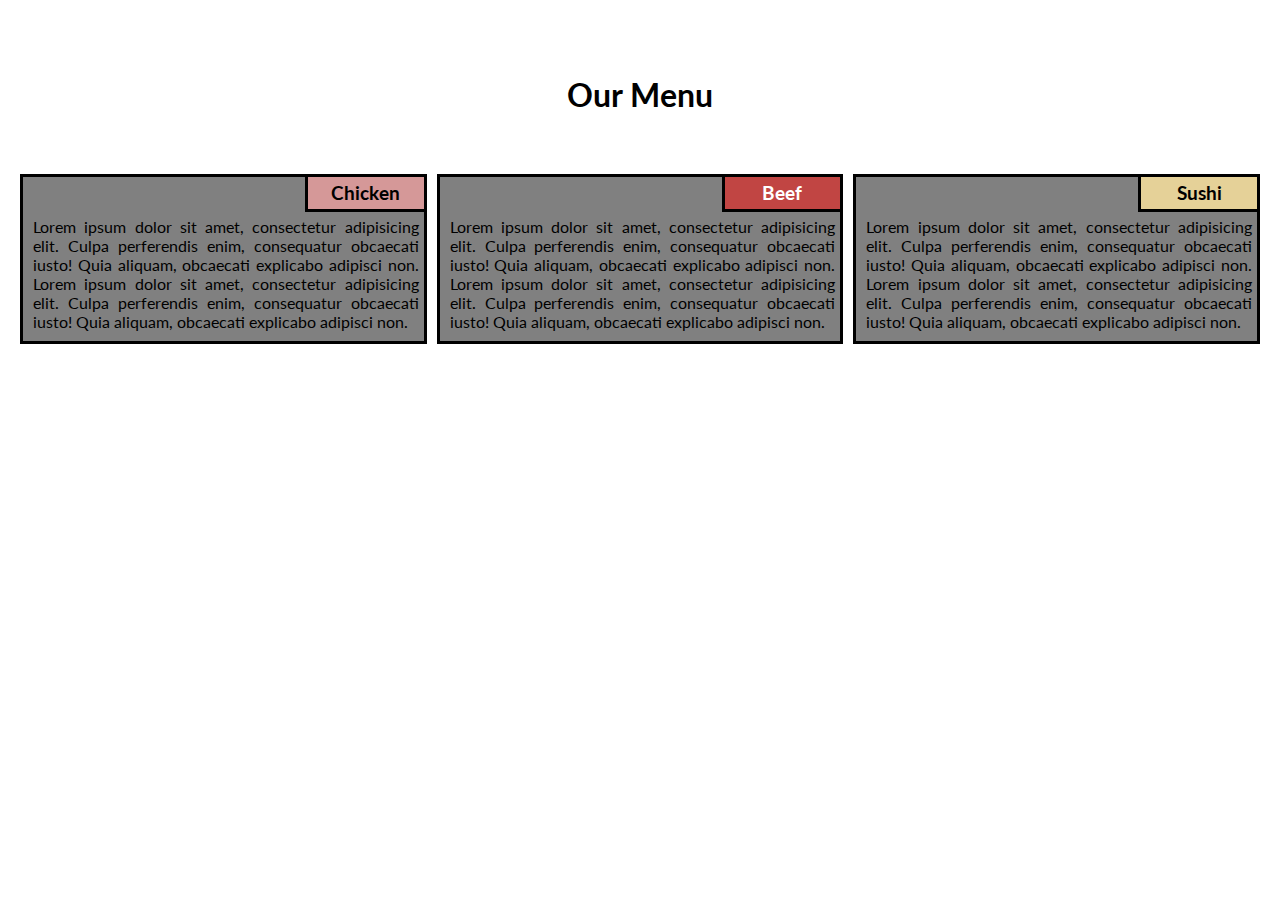
<file: module2-solution/index.html>
<!DOCTYPE html>
<html>
<head>
	<meta charset="utf-8">
	<meta name="viewport" content="width=device-width ,initial-scale=1">
	<title>My Responsive Layout</title>
	<link rel="stylesheet" type="text/css" href="css/styles.css">
	<link href="https://fonts.googleapis.com/css?family=Lato" rel="stylesheet">
</head>
<body>
	<div class="container">
		<div class="row">
		<div id="main-title"><h1>Our Menu</h1></div>

		<div class="col-lg-4">
			<div class="item1">
				<div class="item-title1"><h3>Chicken</h3></div>
				<p>Lorem ipsum dolor sit amet, consectetur adipisicing elit. Culpa perferendis enim, consequatur obcaecati iusto! Quia aliquam, obcaecati explicabo adipisci non. Lorem ipsum dolor sit amet, consectetur adipisicing elit. Culpa perferendis enim, consequatur obcaecati iusto! Quia aliquam, obcaecati explicabo adipisci non.</p>
			</div>
		</div>

		<div class="col-lg-4">
			<div class="item2">
				<div class="item-title2"><h3>Beef</h3></div>
				<p>Lorem ipsum dolor sit amet, consectetur adipisicing elit. Culpa perferendis enim, consequatur obcaecati iusto! Quia aliquam, obcaecati explicabo adipisci non. Lorem ipsum dolor sit amet, consectetur adipisicing elit. Culpa perferendis enim, consequatur obcaecati iusto! Quia aliquam, obcaecati explicabo adipisci non.</p>
			</div>
		</div>

		<div class="col-lg-4 col-md-6">
			<div class="item3">
				<div class="item-title3"><h3>Sushi</h3></div>
				<p>Lorem ipsum dolor sit amet, consectetur adipisicing elit. Culpa perferendis enim, consequatur obcaecati iusto! Quia aliquam, obcaecati explicabo adipisci non. Lorem ipsum dolor sit amet, consectetur adipisicing elit. Culpa perferendis enim, consequatur obcaecati iusto! Quia aliquam, obcaecati explicabo adipisci non.</p>
			</div>
		</div>
			
		</div>
	</div>

</body>
</html>
</file>
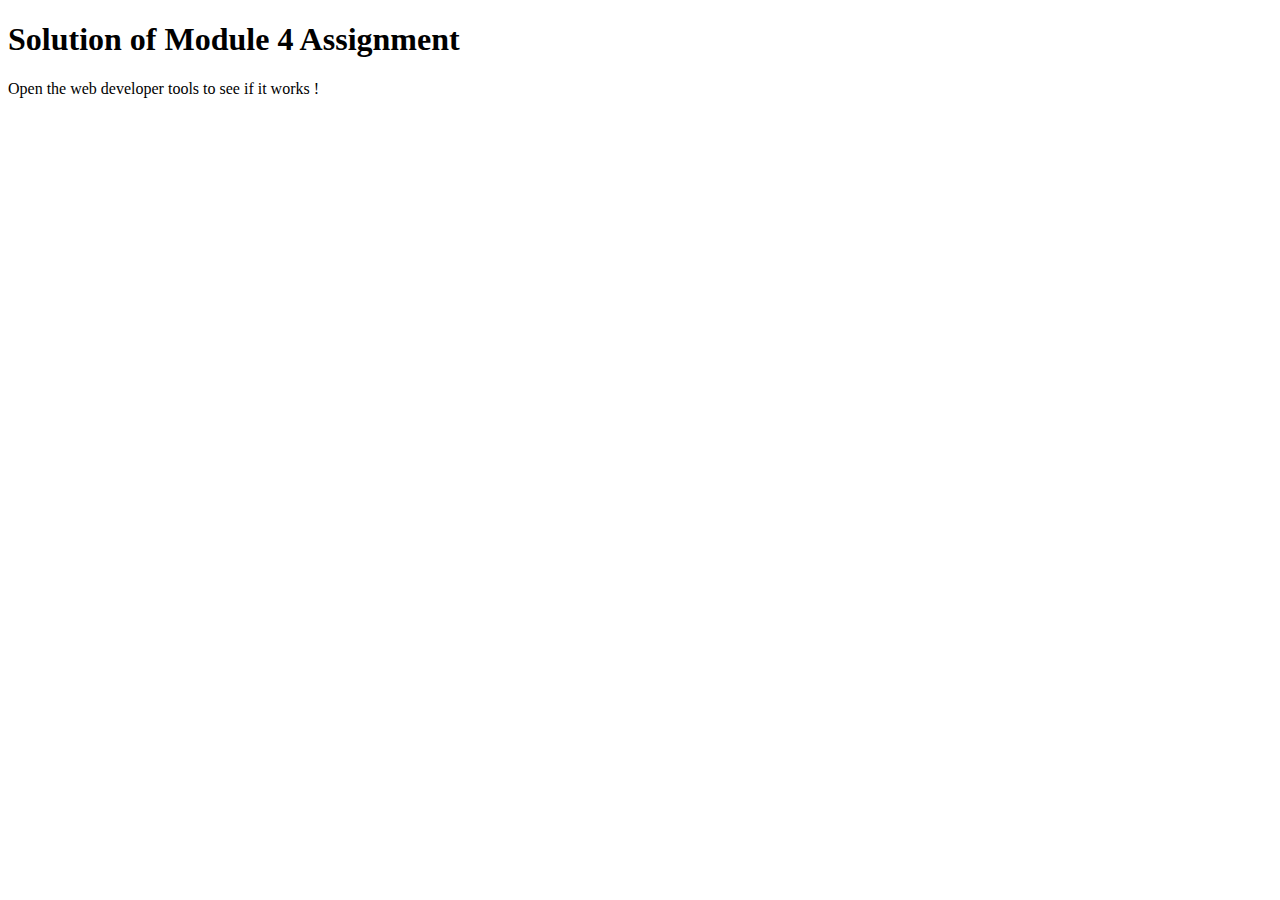
<file: module4-solution/index.html>
<!DOCTYPE html>
<html>

<head>
    <meta charset="utf-8">
    <title>Javascript Assignment</title>
    <script src="SpeakHello.js"></script>
    <script src="SpeakGoodBye.js"></script>
    <script src="script.js"></script>
</head>

<body>
    <h1>Solution of Module 4 Assignment</h1>
    <p>Open the web developer tools to see if it works !</p>
</body>

</html>
</file>
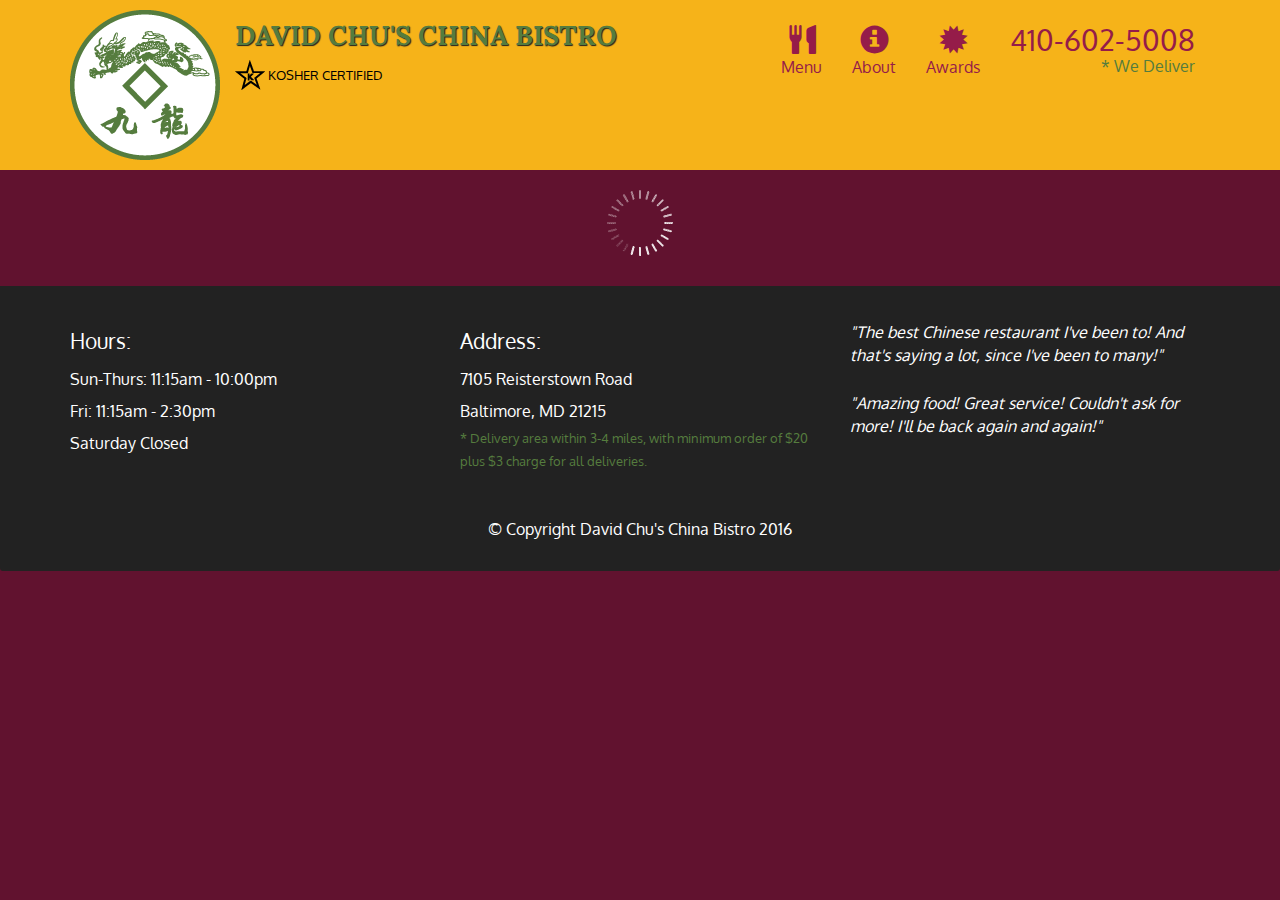
<file: module5-solution/index.html>
<!doctype html>
<html lang="en">
  <head>
    <meta charset="utf-8">
    <meta http-equiv="X-UA-Compatible" content="IE=edge">
    <meta name="viewport" content="width=device-width, initial-scale=1">
    <title>David Chu's China Bistro</title>
    <link rel="stylesheet" href="css/bootstrap.min.css">
    <link rel="stylesheet" href="css/styles.css">
    <link href='https://fonts.googleapis.com/css?family=Oxygen:400,300,700' rel='stylesheet' type='text/css'>
    <link href='https://fonts.googleapis.com/css?family=Lora' rel='stylesheet' type='text/css'>
  </head>
<body>
  <header>
    <nav id="header-nav" class="navbar navbar-default">
      <div class="container">
        <div class="navbar-header">
          <a href="index.html" class="pull-left visible-md visible-lg">
            <div id="logo-img" alt="Logo image"></div>
          </a>

          <div class="navbar-brand">
            <a href="index.html"><h1>David Chu's China Bistro</h1></a>
            <p>
              <img src="images/star-k-logo.png" alt="Kosher certification">
              <span>Kosher Certified</span>
            </p>
          </div>

          <button id="navbarToggle" type="button" class="navbar-toggle collapsed" data-toggle="collapse" data-target="#collapsable-nav" aria-expanded="false">
            <span class="sr-only">Toggle navigation</span>
            <span class="icon-bar"></span>
            <span class="icon-bar"></span>
            <span class="icon-bar"></span>
          </button>
        </div>
        
        <div id="collapsable-nav" class="collapse navbar-collapse">
           <ul id="nav-list" class="nav navbar-nav navbar-right">
            <li id="navHomeButton" class="visible-xs active">
              <a href="index.html">
                <span class="glyphicon glyphicon-home"></span> Home</a>
            </li>
            <li id="navMenuButton">
              <a href="#" onclick="$dc.loadMenuCategories();">
                <span class="glyphicon glyphicon-cutlery"></span><br class="hidden-xs"> Menu</a>
            </li>
            <li>
              <a href="#">
                <span class="glyphicon glyphicon-info-sign"></span><br class="hidden-xs"> About</a>
            </li>
            <li>
              <a href="#">
                <span class="glyphicon glyphicon-certificate"></span><br class="hidden-xs"> Awards</a>
            </li>
            <li id="phone" class="hidden-xs">
              <a href="tel:410-602-5008">
                <span>410-602-5008</span></a><div>* We Deliver</div>
            </li>
          </ul><!-- #nav-list -->
        </div><!-- .collapse .navbar-collapse -->
      </div><!-- .container -->
    </nav><!-- #header-nav -->
  </header>

  <div id="call-btn" class="visible-xs">
    <a class="btn" href="tel:410-602-5008">
    <span class="glyphicon glyphicon-earphone"></span>
    410-602-5008
    </a>
  </div>
  <div id="xs-deliver" class="text-center visible-xs">* We Deliver</div>

  <div id="main-content" class="container"></div>

  <footer class="panel-footer">
    <div class="container">
      <div class="row">
        <section id="hours" class="col-sm-4">
          <span>Hours:</span><br>
          Sun-Thurs: 11:15am - 10:00pm<br>
          Fri: 11:15am - 2:30pm<br>
          Saturday Closed
          <hr class="visible-xs">
        </section>
        <section id="address" class="col-sm-4">
          <span>Address:</span><br>
          7105 Reisterstown Road<br>
          Baltimore, MD 21215
          <p>* Delivery area within 3-4 miles, with minimum order of $20 plus $3 charge for all deliveries.</p>
          <hr class="visible-xs">
        </section>
        <section id="testimonials" class="col-sm-4">
          <p>"The best Chinese restaurant I've been to! And that's saying a lot, since I've been to many!"</p>
          <p>"Amazing food! Great service! Couldn't ask for more! I'll be back again and again!"</p>
        </section>
      </div>
      <div class="text-center">&copy; Copyright David Chu's China Bistro 2016</div>
    </div>
  </footer>

  <!-- jQuery (Bootstrap JS plugins depend on it) -->
  <script src="js/jquery-2.1.4.min.js"></script>
  <script src="js/bootstrap.min.js"></script>
  <script src="js/ajax-utils.js"></script>
  <script src="js/script.js"></script>
</body>
</html>
</file>
<file: module2-solution/css/styles.css>
*{
	box-sizing: border-box;
	margin: 0px;
	padding: 0px;
}
.row{
	width: 100%;
}
.container{
 position: relative;
 top:60px;
 margin: 15px; 
}
body{
	font-family: 'Lato', sans-serif;;
}
#main-title{
	text-align: center;
	padding-bottom: 5px;
  	margin-bottom: 50px;
}
.item1, .item2, .item3{
	background-color: gray;
	float: left;
	border: 3px solid black;
	margin: 5px;
	padding: 0px 0px 5px 5px;
}
.item-title1{
	float: right;
	background-color: #D59898;
	border: 3px solid black;
	border-top: 0px;
	border-right: 0px;
	width: 30%;
	text-align: center;

}
.item-title2{
	float: right;
	background-color: #C14543;
	border: 3px solid black;
	border-top: 0px;
	border-right: 0px;
	width: 30%;
	text-align: center;
	color: white;
}
.item-title3{
	float: right;
	background-color: #E5D198;
	border: 3px solid black;
	border-top: 0px;
	border-right: 0px;
	width: 30%;
	text-align: center;
}
p{
	clear: both;
	padding: 5px;
	margin:0px;
	text-align: justify;
}
.item-title1 > h3,.item-title2 > h3 ,.item-title3 > h3
{
	padding: 0px;
	margin: 5px 5px 5px 5px;
}

/* ----------------Desktop (Large Devices)--------------- */
@media (min-width: 992px){
  .col-lg-1, .col-lg-2, .col-lg-3, .col-lg-4, .col-lg-5, .col-lg-6, .col-lg-7, .col-lg-8, .col-lg-9, .col-lg-10, .col-lg-11, .col-lg-12 {
    float: left;  
  }
  .col-lg-1 {
    width: 8.33%;
  }
  .col-lg-2 {
    width: 16.66%;
  }
  .col-lg-3 {
    width: 25%;
  }
  .col-lg-4 {
    width: 33.33%;
  }
  .col-lg-5 {
    width: 41.66%;
  }
  .col-lg-6 {
    width: 50%;
  }
  .col-lg-7 {
    width: 58.33%;
  }
  .col-lg-8 {
    width: 66.66%;
  }
  .col-lg-9 {
    width: 74.99%;
  }
  .col-lg-10 {
    width: 83.33%;
  }
  .col-lg-11 {
    width: 91.66%;
  }
  .col-lg-12 {
    width: 100%;
  }
  .col-tablet{
   width: 33.33%;
   float: left;
 }

}
/*---------------Tablet (Medium Devices)-----------------*/
@media (min-width: 768px) and (max-width: 991px){
  .col-lg-4 {
    width: 50%;
    float: left;
  }
  .col-md-6{
   width: 100%;
   float: left;
 }
}
/*---------------Mobile (Small Devices)-------------------*/
@media (max-width: 767px)
{
	.col-lg-4{
		width:100%;
		float: left;
	}
}
</file>
<file: module5-solution/css/styles.css>
body {
  font-size: 16px;
  color: #fff;
  background-color: #61122f;
  font-family: 'Oxygen', sans-serif;
}

/** HEADER **/
#header-nav {
  background-color: #f6b319;
  border-radius: 0;
  border: 0;
}

#logo-img {
  background: url('../images/restaurant-logo_large.png') no-repeat;
  width: 150px;
  height: 150px;
  margin: 10px 15px 10px 0;
}

.navbar-brand {
  padding-top: 25px;
}
.navbar-brand h1 { /* Restaurant name */
  font-family: 'Lora', serif;
  color: #557c3e;
  font-size: 1.5em;
  text-transform: uppercase;
  font-weight: bold;
  text-shadow: 1px 1px 1px #222;
  margin-top: 0;
  margin-bottom: 0;
  line-height: .75;
}
.navbar-brand a:hover, .navbar-brand a:focus {
  text-decoration: none;
}
.navbar-brand p { /* Kosher cert */
  color: #000;
  text-transform: uppercase;
  font-size: .7em;
  margin-top: 15px;
}
.navbar-brand p span { /* Star-K */
  vertical-align: middle;
}

#nav-list {
  margin-top: 10px;
}
#nav-list a {
  color: #951C49;
  text-align: center;
}
#nav-list a:hover {
  background: #E7E7E7;
}
#nav-list a span {
  font-size: 1.8em;
}

#phone {
  margin-top: 5px;
}
#phone a { /* Phone number */
  text-align: right;
  padding-bottom: 0;
}
#phone div { /* We Deliver */
  color: #557c3e;
  text-align: right;
  padding-right: 15px;
}

.navbar-header button.navbar-toggle, .navbar-header .icon-bar {
  border: 1px solid #61122f;
}
.navbar-header button.navbar-toggle {
  clear: both;
  margin-top: -30px;
}
/* END HEADER */

/* FOOTER */
.panel-footer {
  margin-top: 30px;
  padding-top: 35px;
  padding-bottom: 30px;
  background-color: #222;
  border-top: 0;
}
.panel-footer div.row {
  margin-bottom: 35px;
}
#hours, #address {
  line-height: 2;
}
#hours > span, #address > span {
  font-size: 1.3em;
}
#address p {
  color: #557c3e;
  font-size: .8em;
  line-height: 1.8;
}
#testimonials {
  font-style: italic;
}
#testimonials p:nth-child(2) {
  margin-top: 25px;
}
/* END FOOTER */



/* HOME PAGE */
.container .jumbotron {
  box-shadow: 0 0 50px #3F0C1F;
  border: 2px solid #3F0C1F;
}

#menu-tile, #specials-tile, #map-tile {
  height: 250px;
  width: 100%;
  margin-bottom: 15px;
  position: relative;
  border: 2px solid #3F0C1F;
  overflow: hidden;
}
#menu-tile:hover, #specials-tile:hover, #map-tile:hover {
  box-shadow: 0 1px 5px 1px #cccccc;
}
#menu-tile {
  background: url('../images/menu-tile.jpg') no-repeat;
  background-position: center;
}
#specials-tile {
  background: url('../images/specials-tile.jpg') no-repeat;
  background-position: center;
}
#menu-tile span, #specials-tile span, #map-tile span {
  position: absolute;
  bottom: 0;
  right: 0;
  width: 100%;
  text-align: center;
  font-size: 1.6em;
  text-transform: uppercase;
  background-color: #000;
  color: #fff;
  opacity: .8;
}
/* END HOME PAGE */

/* MENU CATEGORIES PAGE */
.category-tile { 
  position: relative;
  border: 2px solid #3F0C1F;
  overflow: hidden;
  width: 200px;
  height: 200px;
  margin: 0 auto 15px;
}
.category-tile span {
  position: absolute;
  bottom: 0;
  right: 0;
  width: 100%;
  text-align: center;
  font-size: 1.2em;
  text-transform: uppercase;
  background-color: #000;
  color: #fff;
  opacity: .8;
}
.category-tile:hover {
  box-shadow: 0 1px 5px 1px #cccccc;
}

#menu-categories-title + div {
  margin-bottom: 50px;
}
/* END MENU CATEGORIES PAGE */

/* SINGLE CATEGORY PAGE */
.menu-item-tile {
  margin-bottom: 25px;
}
.menu-item-tile hr {
  width: 80%;
}
.menu-item-tile .menu-item-price {
  font-size: 1.1em;
  text-align: right;
  margin-top: -15px;
  margin-right: -15px;
}
.menu-item-tile .menu-item-price span {
  font-size: .6em;
}
.menu-item-photo {
  position: relative;
  border: 2px solid #3F0C1F; 
  overflow: hidden;
  padding: 0;
  margin-right: -15px;
  margin-left: auto;
  margin-bottom: 20px;
  max-width: 250px;
}
.menu-item-photo div {
  position: absolute;
  bottom: 0;
  right: 0;
  width: 80px;
  background-color: #557c3e;
  text-align: center;
}
.menu-item-description {
  padding-right: 30px;
}
h3.menu-item-title {
  margin: 0 0 10px;
}
.menu-item-details {
  font-size: .9em;
  font-style: italic;
}
/* END SINGLE CATEGORY PAGE */


/********** Large devices only **********/
@media (min-width: 1200px) {
  .container .jumbotron {
    background: url('../images/jumbotron_1200.jpg') no-repeat;
    height: 675px;
  }
}

/********** Medium devices only **********/
@media (min-width: 992px) and (max-width: 1199px) {
  /* Header */
  #logo-img {
    background: url('../images/restaurant-logo_medium.png') no-repeat;
    width: 100px;
    height: 100px;
    margin: 5px 5px 5px 0;
  }
  /* End Header */

  /* Home Page */
  .container .jumbotron {
    background: url('../images/jumbotron_992.jpg') no-repeat;
    height: 558px;
  }
  /* End Home Page */
}

/********** Small devices only **********/
@media (min-width: 768px) and (max-width: 991px) {
  /* Home Page */
  .container .jumbotron {
    background: url('../images/jumbotron_768.jpg') no-repeat;
    height: 432px;
  }
  /* End Home Page */
}

/********** Extra small devices only **********/
@media (max-width: 767px) {
  /* Header */
  .navbar-brand {
    padding-top: 10px;
    height: 80px;
  }
  .navbar-brand h1 { /* Restaurant name */
    padding-top: 10px;
    font-size: 5vw; /* 1vw = 1% of viewport width */
  }
  .navbar-brand p { /* Kosher cert */
    font-size: .6em;
    margin-top: 12px;
  }
  .navbar-brand p img { /* Star-K */
    height: 20px;
  }

  #collapsable-nav a { /* Collapsed nav menu text */
    font-size: 1.2em;
  }
  #collapsable-nav a span { /* Collapsed nav menu glyph */
    font-size: 1em;
    margin-right: 5px;
  }

  #call-btn > a {
    font-size: 1.5em;
    display: block;
    margin: 0 20px;
    padding: 10px;
    border: 2px solid #fff;
    background-color: #f6b319;
    color: #951c49;
  }
  #xs-deliver {
    margin-top: 5px;
    font-size: .7em;
    letter-spacing: .1em;
    text-transform: uppercase;
  }
  /* End Header */

  /* Footer */
  .panel-footer section {
    margin-bottom: 30px;
    text-align: center;
  }
  .panel-footer section:nth-child(3) {
    margin-bottom: 0; /* margin already exists on the whole row */
  }
  .panel-footer section hr {
    width: 50%;
  }
  /* End Footer */

  /* Home Page */
  .container .jumbotron {
    margin-top: 30px;
    padding: 0;
  }
  #menu-tile, #specials-tile {
    width: 360px;
    margin: 0 auto 15px;
  }

  .menu-item-photo {
    margin-right: auto;
  }
  .menu-item-tile .menu-item-price {
    text-align: center;
  }
  .menu-item-description {
    text-align: center;;
  }
}


/********** Super extra small devices Only :-) (e.g., iPhone 4) **********/
@media (max-width: 479px) {
  /* Header */
  .navbar-brand h1 { /* Restaurant name */
    padding-top: 5px;
    font-size: 6vw;
  }
  /* End Header */
  
  /* Home page */
  #menu-tile, #specials-tile {
    width: 280px;
    margin: 0 auto 15px;
  }

  .col-xxs-12 {
    position: relative;
    min-height: 1px;
    padding-right: 15px;
    padding-left: 15px;
    float: left;
    width: 100%;
  }
}
</file>
